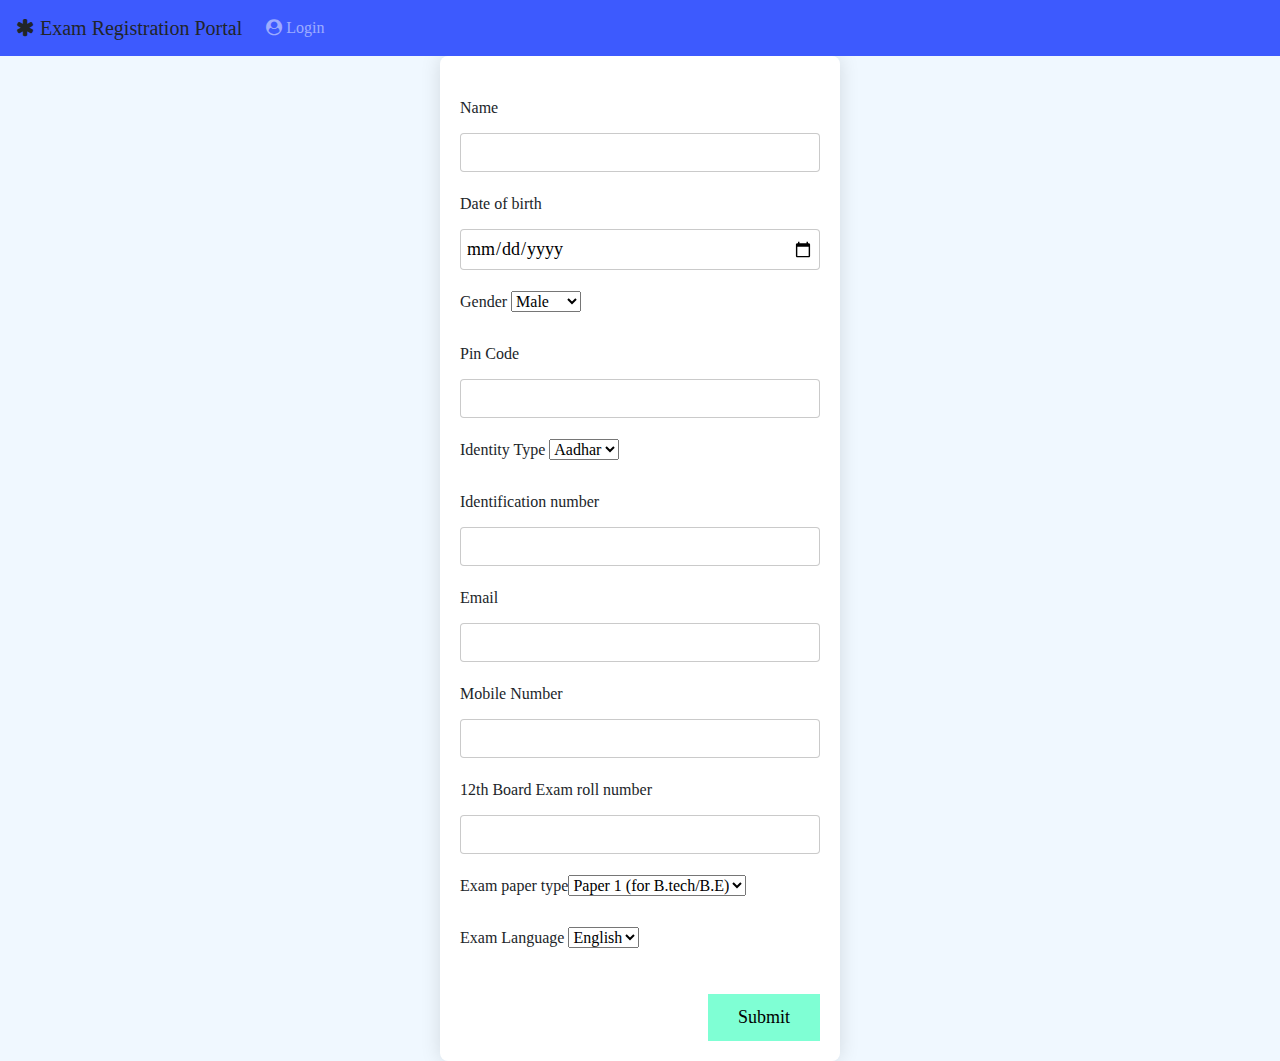
<file: Signup_frontend/index.html>
<!DOCTYPE html>
<html lang="en" xmlns:th="http://www.thymeleaf.org">
<head>
<meta http-equiv="Content-Type" content="text/html; charset=UTF-8">
<title>Register Page</title>
<!--css-->
<link rel="stylesheet"
	href="https://maxcdn.bootstrapcdn.com/bootstrap/4.0.0/css/bootstrap.min.css"
	integrity="sha384-Gn5384xqQ1aoWXA+058RXPxPg6fy4IWvTNh0E263XmFcJlSAwiGgFAW/dAiS6JXm"
	crossorigin="anonymous">
<link href="css/login.css" rel="stylesheet" type="text/css" />
<link rel="stylesheet"
	href="https://cdnjs.cloudflare.com/ajax/libs/font-awesome/4.7.0/css/font-awesome.min.css">
<style>
.banner-background {
	clip-path: polygon(30% 0%, 70% 0%, 100% 0, 100% 91%, 63% 100%, 22% 91%, 0 99%, 0 0);
}
</style>

<link rel="stylesheet" href="css/styles.css" type="text/css">
</head>
<body>

	<nav class="navbar navbar-expand-lg navbar-dark primary-background">
		<a class="navbar-brand"> <span class="fa fa-asterisk"></span> Exam
			Registration Portal
		</a>
		<button class="navbar-toggler" type="button" data-toggle="collapse"
			data-target="#navbarSupportedContent"
			aria-controls="navbarSupportedContent" aria-expanded="false"
			aria-label="Toggle navigation">
			<span class="navbar-toggler-icon"></span>
		</button>

		<div class="collapse navbar-collapse" id="navbarSupportedContent">
			<ul class="navbar-nav mr-auto">
				<!--             <li class="nav-item dropdown"> -->
				<!-- <a class="nav-link dropdown-toggle" href="#" id="navbarDropdown" role="button" data-toggle="dropdown" aria-haspopup="true" aria-expanded="false">
                    <span class="	fa fa-check-square-o"></span> Categories
                </a>
                <div class="dropdown-menu" aria-labelledby="navbarDropdown">
                    <a class="dropdown-item" href="#">Programming Language</a>
                    <a class="dropdown-item" href="#">Project Implementation</a>
                    <div class="dropdown-divider"></div>
                    <a class="dropdown-item" href="#">Data Structure</a>
                </div>
            </li> -->

				<!--             <li class="nav-item">
                <a class="nav-link" href="#"> <span class="	fa fa-address-card-o"></span> Contact</a>
            </li>
 -->
				<li class="nav-item"><a class="nav-link" href="login.jsp">
						<span class="fa fa-user-circle "></span> Login
				</a></li>
			</ul>
			<!--         <form class="form-inline my-2 my-lg-0">
            <input class="form-control mr-sm-2" type="search" placeholder="Search" aria-label="Search">
            <button class="btn btn-outline-light my-2 my-sm-0" type="submit">Search</button>
        </form>
 -->
		</div>
	</nav>



	<!--   Multiple page form filling best video:  https://www.youtube.com/watch?v=cKTgIDkRsGc -->


	<section>
		<div class="container">

			<form method="post" name ="myForm" id="signup_form" onsubmit="return validateForm()">

				<div class="form-group" id="name_field">
					<label for="dob">Name</label> <input type="text" id="firstName"
						name="name"><b><span class="formerror"></span></b>
				</div>

				<div class="form-group" id="date_field">
					<label for="dob">Date of birth</label> <input type="date" id="dob"
						name="birthDate"><b><span class="formerror"></span></b>
				</div>

				<div class="form-group" id="gender_field">
					<label for="gender">Gender</label> <select name="gender"
						id="gender">
						<option value="M">Male</option>
						<option value="F">Female</option>
						<option value="NB">Others</option>
					</select>
				</div>
				<div class="form-group" id="pincode_field">
					<label for="postCode">Pin Code</label> <input required type="text"
						id="postCode" name="pinCode"><b><span class="formerror"></span></b>
				</div>

				<div class="form-group" id="idType_field">
					<label for="identity_type">Identity Type</label> <select
						name="identityType" id="identity_type">
						<option value="AADHAR">Aadhar</option>
						<option value="PAN">PAN</option>
					</select>
				</div>

				<div class="form-group" id="idNum_field">
					<label for="identity_num">Identification number</label> <input
						required type="text" id="identity_num" name="identityNumber"><b><span class="formerror"></span></b>
				</div>


				<div class="form-group" id="email_field">
					<label for="email">Email</label> <input type="email" id="email"
						name="emailId"><b><span class="formerror"></span></b>
				</div>
				<div class="form-group" id="mobile_field">
					<label for="phone">Mobile Number</label> <input type="phone"
						id="phone" name="mobileNumber"><b><span class="formerror"></span></b>
				</div>
				<div class="form-group" id="rollnum_field">
					<label for="rollnum">12th Board Exam roll number</label> <input
						type="text" id="rollnum" name="twelfthExamRollNum"><b><span class="formerror"></span></b>
				</div>
				<div class="form-group" id="examType_field">
					<label for="papertype">Exam paper type</label><select
						name="examPaperType" id="papertype">
						<option value="paper1">Paper 1 (for B.tech/B.E)</option>
						<option value="paper2">Paper 2 (for B.Arch)</option>
					</select>
				</div>
				<div class="form-group" id="examLang_field">
					<label for="examlang">Exam Language</label> <select
						name="examLanguage" id="examlang">
						<option value="English">English</option>
						<option value="Hindi">Hindi</option>
					</select>
				</div>
				<button type="submit" class="submit-btn">Submit</button>
			</form>
		</div>
	</section>
<script src="js/index.js" ></script>
<script src="js/validation.js"></script>
</body>
</html>
</file>
<file: Signup_frontend/css/login.css>
@charset "ISO-8859-1";
body{
   
}
.primary-background{
    background:#3d5afe!important;
}
</file>
<file: Signup_frontend/css/styles.css>
@charset "ISO-8859-1";
.primary-background{
    background:#3d5afe!important;
}
*{
  padding: 0;
  margin: 0;
  box-sizing: border-box;
}
body{
  font-family: "Montserrat";
}
section{
  min-height: 100vh;
  width: 100%;
  display: flex;
  align-items:center;
  justify-content: center;
  background-color: aliceblue;
}
.container{
  max-width: 400px;
  width: 90%;
  padding: 20px;
  box-shadow: 0px 0px 20px #00000020;
  border-radius: 8px;
  background-color: white;
}
.step{
  display: none;
}
.step.active{
  display: inline-block;
}
.form-group{
  width: 100%;
  margin-top:20px;
}
.form-group input{
  width: 100%;
  border: 1.5px solid rgba(128, 128, 128, 0.418);
  padding: 5px;
  font-size: 18px;
  margin-top: 5px ;
  border-radius: 4px;
}

button.next-btn,
button.previous-btn,
button.submit-btn{
  float: right;
  margin-top: 20px;
  padding: 10px 30px;
  border: none;
  outline: none;
  background-color:rgb(180, 220, 255);
  font-family: 'Montserrat';
  font-size: 18px;
  cursor: pointer;
  /* text-align: right; */
}
button.previous-btn{
  float: left;
}
button.submit-btn{
  background-color: aquamarine;
}
.formerror{
  color: red;
}
</file>
